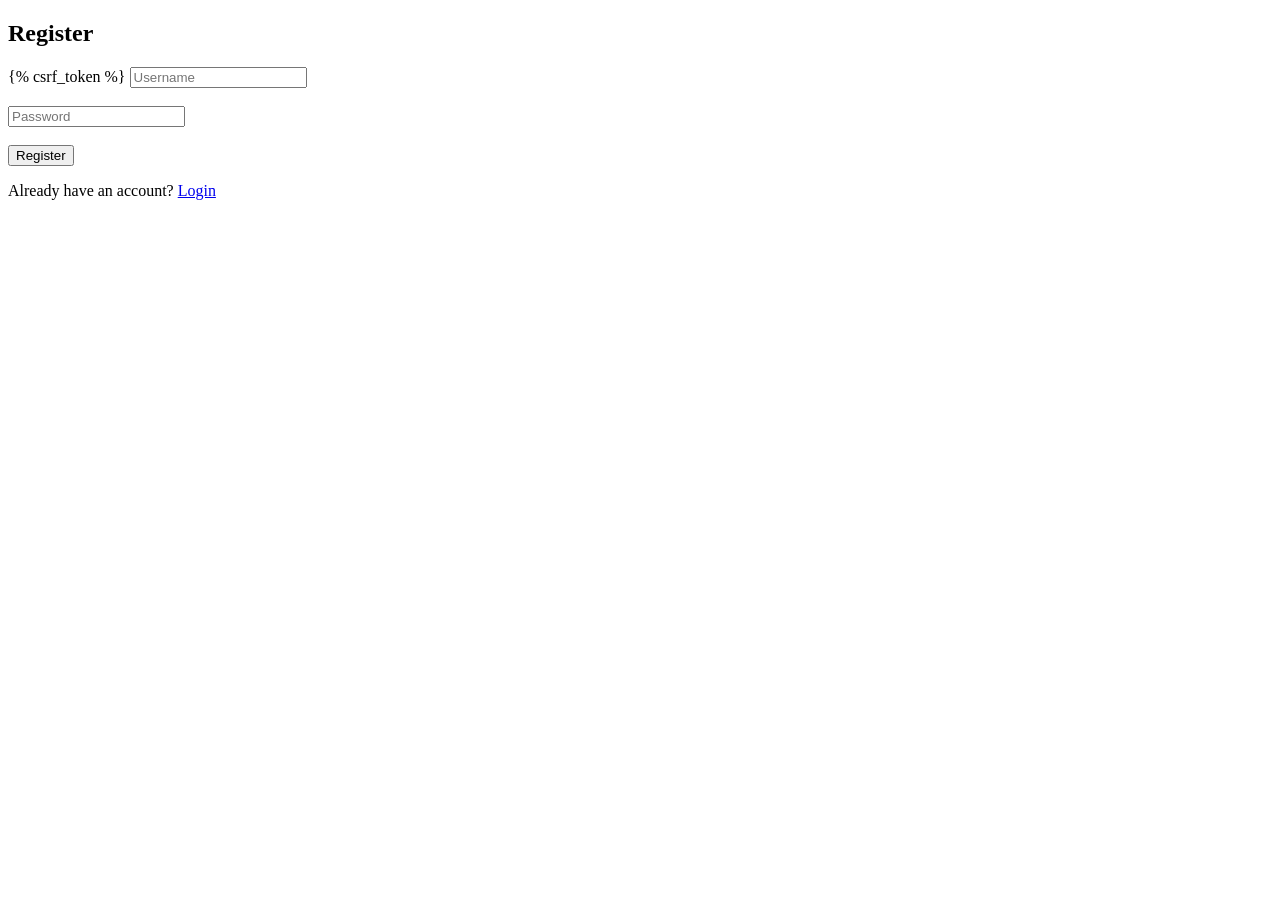
<file: music/music/templates/register.html>
<!DOCTYPE html>
<html>
<head>
    <title>Register</title>
</head>
<body>
    <h2>Register</h2>

    <form method="POST">
        {% csrf_token %}
        <input type="text" name="username" placeholder="Username"><br><br>
        <input type="password" name="password" placeholder="Password"><br><br>
        <button type="submit">Register</button>
    </form>

    <p>Already have an account? <a href="/login/">Login</a></p>
</body>
</html>
</file>
